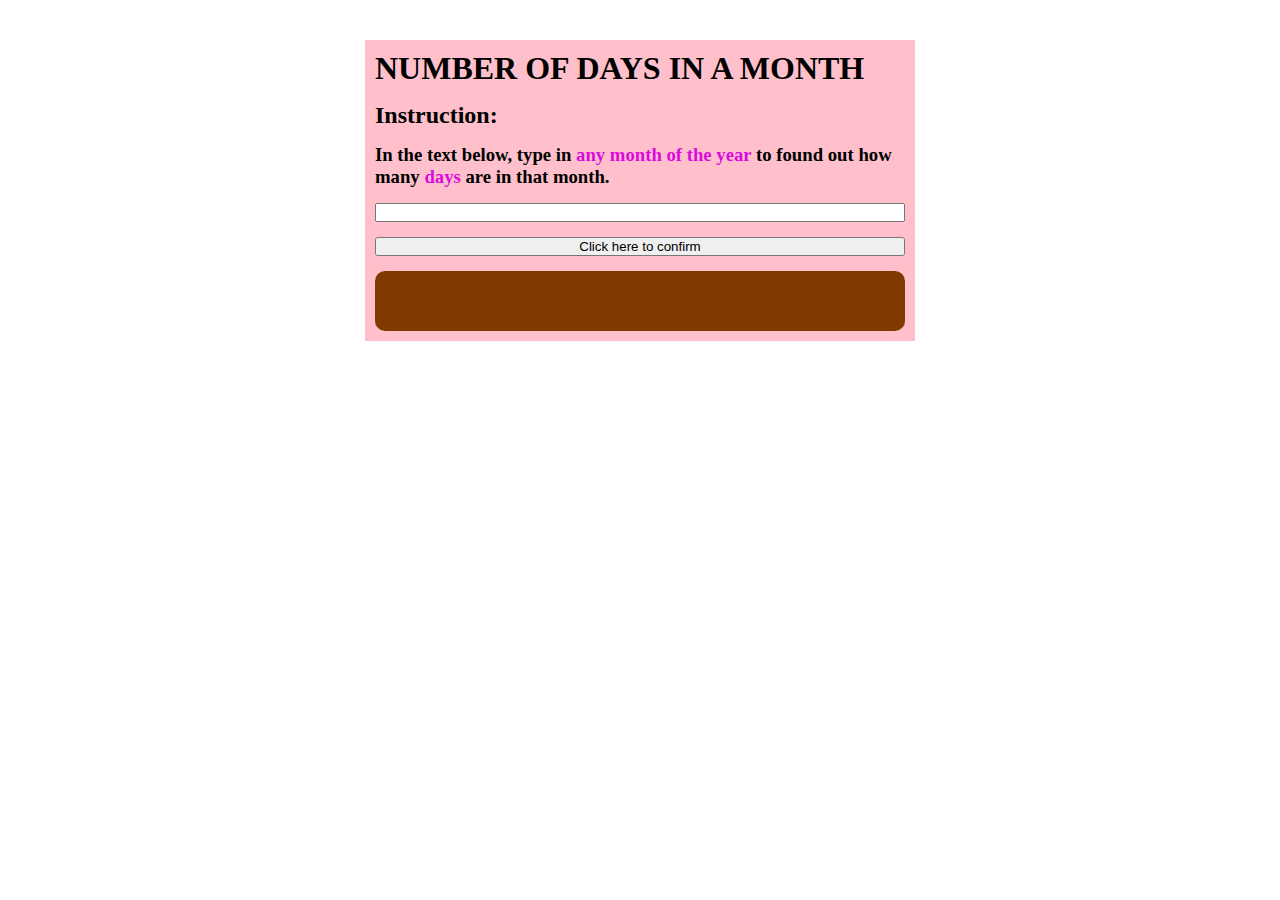
<file: Month-Of-The-Year-ASSIGNMENT/index.html>
<!DOCTYPE html>
<html lang="en">
<head>
    <meta charset="UTF-8">
    <meta name="viewport" content="width=device-width, initial-scale=1.0">
    <title>Document</title>
    <link rel="stylesheet" href="month-of-the-year.css">
</head>
<body>
    <div class="a-box">
        <h1>NUMBER OF DAYS IN A MONTH</h1>
        <h2>Instruction:</h2>
        <h3>In the text below, type in <span>any month of the year</span> to found out how many <span>days</span> are in that month.</h3>
        <input id="monthHere" type="text"> <button onclick="appear()"> Click here to confirm</button>

        <div id="numberHere" class="output-box">

        </div>
    </div>
</body>
</html>
<script>
    
    let month = document.getElementById('monthHere');
    let numberHere = document.getElementById('numberHere');
    console.log(month);
    
    
    
    function appear() {
        let firstValue = month.value.toLowerCase()
        let secondValue = firstValue.replaceAll('january', 'January has 31 days').replaceAll('february', 'February has 28 days in a common year and 29 days in leap years').replaceAll('march', 'March has 31 days').replaceAll('april', 'April has 30 days').replaceAll('may', 'May has 31 days').replaceAll('june', 'June has 30 days').replaceAll('july', 'July has 31 days').replaceAll('august', 'August has 31 days').replaceAll('september', 'September has 30 days').replaceAll('october', 'October has 31 days').replaceAll('november', 'November has 31 days').replaceAll('december', 'December has 30 days')
        numberHere.innerHTML = secondValue
    }


</script>
</file>
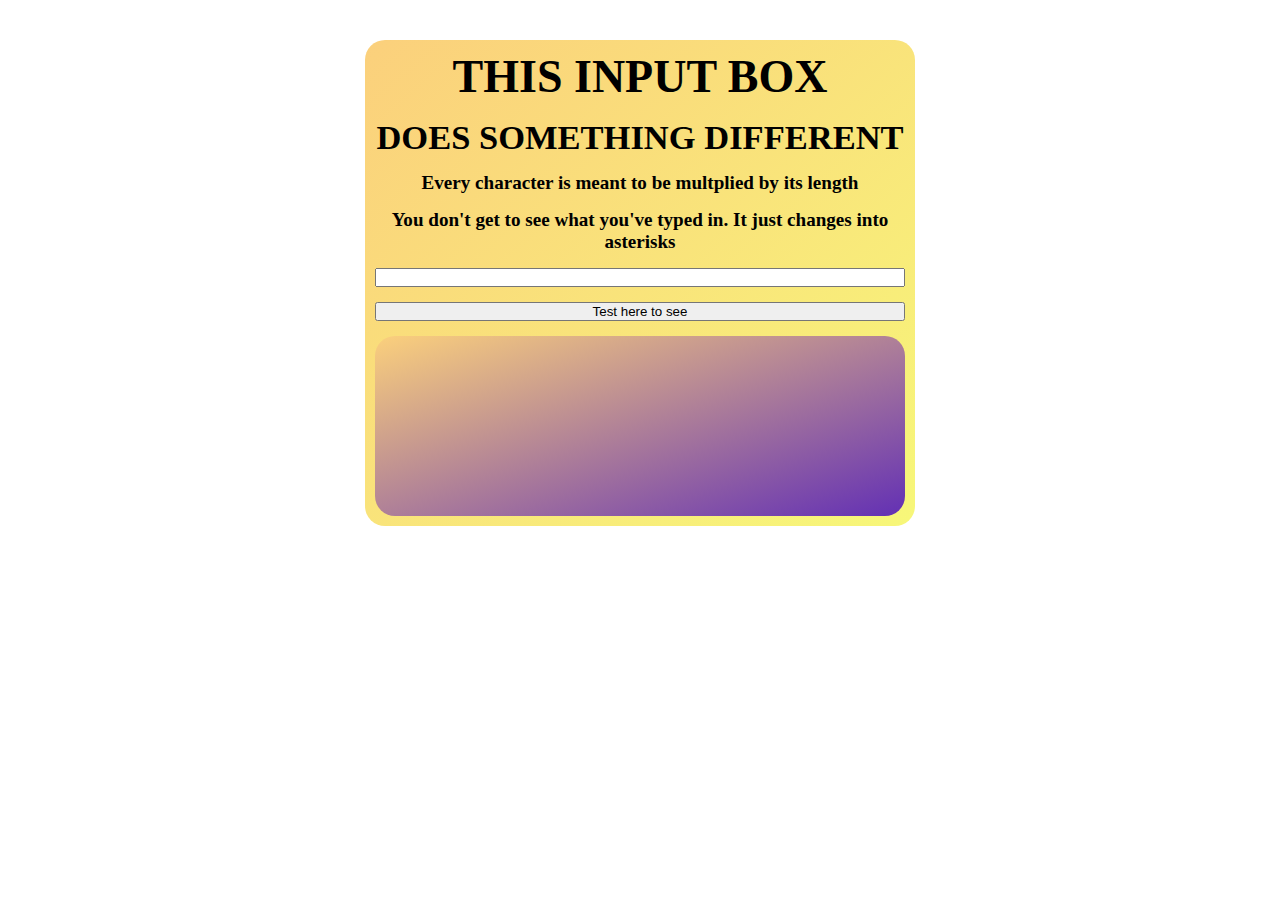
<file: QUIZ/index.html>
<!DOCTYPE html>
<html lang="en">
<head>
    <meta charset="UTF-8">
    <meta name="viewport" content="width=device-width, initial-scale=1.0">
    <title>QUIZ</title>
    <link rel="stylesheet" href="quiz.css">
</head>
<body>
    <div class="the-box">
        <h1>THIS INPUT BOX</h1>
        <h2>DOES SOMETHING DIFFERENT</h2>
        <h5>Every character is meant to be multplied by its length</h5>
        <h5>You don't get to see what you've typed in. It just changes into asterisks</h5>
        <input id="inputHere" type="text"> <button onclick="appear()"> Test here to see</button>

        <div id="outputHere" class="output-box">

    </div>
    </div>
</body>
</html>
<script>

    // Exercise 1a
    let sentence = 'Love is the best thing in this world. Some found their love and some are still looking for their love' 
    // sentence = sentence.toLowerCase
    console.log(sentence.indexOf('Love'));
    console.log(sentence.indexOf('love'));
    console.log(sentence.lastIndexOf('love'));

    // Exercise 1b
        // can't seem to figure this out yet





    // Exercise 2

    let theInput = document.getElementById('inputHere')
    let outputHere = document.getElementById('outputHere')
    console.log(theInput);
    
    
    function appear() {
        let newValue = theInput.value.toLowerCase()
        let censoredText = newValue.replaceAll('a', '*').replaceAll('b', '*').replaceAll('c', '*').replaceAll('d', '*').replaceAll('e', '*').replaceAll('f', '*').replaceAll('g', '*').replaceAll('h', '*').replaceAll('i', '*').replaceAll('j', '*').replaceAll('k', '*').replaceAll('l', '*').replaceAll('m', '*').replaceAll('n', '*').replaceAll('o', '*').replaceAll('p', '*').replaceAll('q', '*').replaceAll('r', '*').replaceAll('s', '*').replaceAll('t', '*').replaceAll('u', '*').replaceAll('v', '*').replaceAll('w', '*').replaceAll('x', '*').replaceAll('y', '*').replaceAll('z', '*').replaceAll(' ', '*').replaceAll('1', '*').replaceAll('2', '*').replaceAll('3', '*').replaceAll('4', '*').replaceAll('5', '*').replaceAll('6', '*').replaceAll('7', '*').replaceAll('8', '*').replaceAll('9', '*').replaceAll('0', '*').replaceAll('!', '*').replaceAll('@', '*').replaceAll('#', '*').replaceAll('$', '*').replaceAll('%', '*').replaceAll('^', '*').replaceAll('&', '*').replaceAll('*', '*').replaceAll('(', '*').replaceAll(')', '*').replaceAll('_', '*').replaceAll('-', '*').replaceAll('+', '*').replaceAll('=', '*').replaceAll('{', '*').replaceAll('}', '*').replaceAll('[', '*').replaceAll(']', '*').replaceAll('|', '*').replaceAll('\\', '*').replaceAll(';', '*').replaceAll(':', '*').replaceAll('"', '*').replaceAll("'", '*').replaceAll('<', '*').replaceAll('>', '*').replaceAll(',', '*').replaceAll('.', '*').replaceAll('/', '*').replaceAll('?', '*').replaceAll('`', '*').replaceAll('~', '*')
        let secondValue = censoredText.repeat(censoredText.length)
        outputHere.innerText = secondValue
    }
        

</script>
</file>
<file: Month-Of-The-Year-ASSIGNMENT/month-of-the-year.css>
*{
    margin: 0;
    padding: 0;
    box-sizing: border-box;
}
.a-box{
    background-color: pink;
    width: 550px;
    margin: auto;
    padding: 10px;
    display: flex;
    flex-direction: column;
    margin-top: 40px;
    gap: 15px;
}
.output-box{
    background-color: rgb(128, 58, 0);
    /* width: 300px; */
    height: 60px;
    font-size: 50px;
    border-radius: 10px;
}
span{
    color: rgb(219, 12, 219);
}
</file>
<file: QUIZ/quiz.css>
*{
    margin: 0;
    padding: 0;
    box-sizing: border-box;
}
.output-box{
    background-image: linear-gradient(to bottom right, #fbd07c, #6330b4);
    /* width: 1650px; */
    height: 180px;
    border-radius: 20px;
}
.the-box{
    background-image: linear-gradient(to bottom right, #fbd07c, #f7f779);
    width: 550px;
    margin: auto;
    padding: 10px;
    display: flex;
    flex-direction: column;
    margin-top: 40px;
    gap: 15px;
    text-align: center;
    font-size: 23px;
    border-radius: 20px;
}
</file>
